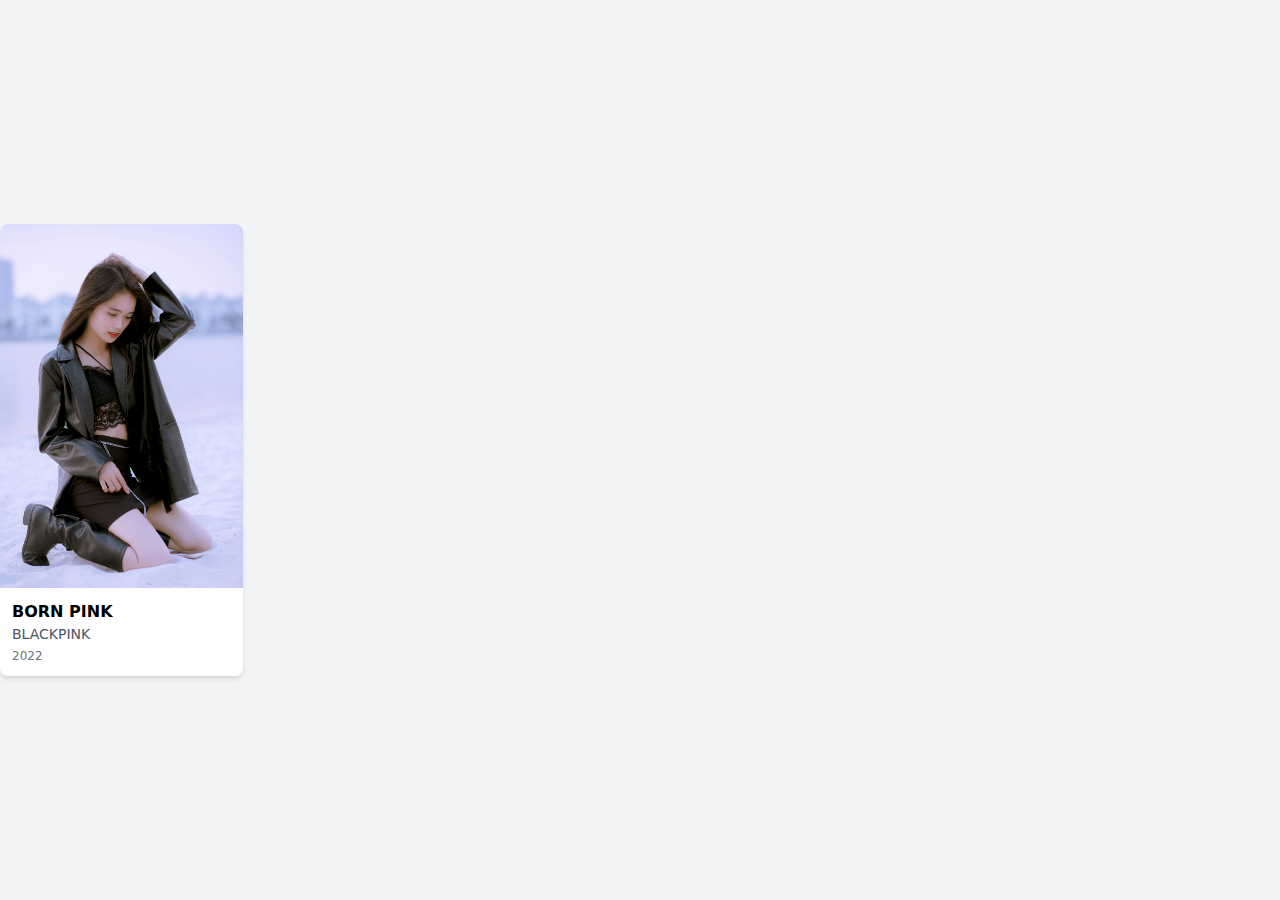
<file: cards/album-card.html>
<!DOCTYPE html>
<html lang="en">
    <head>
        <meta charset="UTF-8" />
        <meta name="viewport" content="width=device-width, initial-scale=1.0" />
        <title>TIOT Card</title>
        <!-- <script src="https://cdn.tailwindcss.com"></script> -->
        <!-- <script src="https://cdn.tailwindcss.com"></script> -->
        <link rel="stylesheet" href="../assets/tailwind-css.css">
        <style>
    .scrolling-text {
      white-space: nowrap;
      overflow: hidden;
      position: relative;
    }

    .scrolling-text span {
      display: inline-block;
      padding-left: 100%;
      animation: scroll-text 6s linear infinite;
    }

    @keyframes scroll-text {
      0% {
        transform: translateX(0%);
      }
      100% {
        transform: translateX(-100%);
      }
    }
  </style>
    </head>
    <body class="flex items-center justify-center min-h-screen bg-gray-100">
<div id="album-grid"
          class="grid grid-cols-2 sm:grid-cols-3 md:grid-cols-4 lg:grid-cols-5 gap-4">
        <div
            class="bg-white rounded-lg overflow-hidden shadow-md hover:shadow-lg transition transform transition-transform duration-300 hover:rotate-3">
            <div class="aspect-square relative overflow-hidden">
                <img src="../assets/images/artists/bach-tran-eWwwqvhOxlc-unsplash.jpg" alt="artist-img"
                    class="w-full h-full object-cover">
                <div
                    class="absolute inset-0 bg-black bg-opacity-0 hover:bg-opacity-20 transition"></div>
                <button
                    class="absolute bottom-2 right-2 bg-pink-500 text-white rounded-full w-8 h-8 flex items-center justify-center opacity-0 hover:opacity-100 transition">
                    <i class="fas fa-play"></i>
                </button>
            </div>
            <div class="p-3">
                <h3 class="font-bold truncate">BORN PINK</h3>
                <p class="text-sm text-gray-600">BLACKPINK</p>
                <p class="text-xs text-gray-500 mt-1">2022</p>
            </div>
        </div>
</div>
        <script>
    // Scrolling text check
    const container = document.querySelector("avatar-card-content");
    const staticText = container.querySelector(".static-text");
    const scrollingText = container.querySelector(".scrolling-text");

    window.addEventListener("load", () => {
      const titleWidth = staticText.scrollWidth;
      const containerWidth = container.clientWidth;

      if (titleWidth > containerWidth) {
        staticText.style.display = "none";
        scrollingText.style.display = "block";
      }
    });
  </script>

    </body>
</html>
</file>
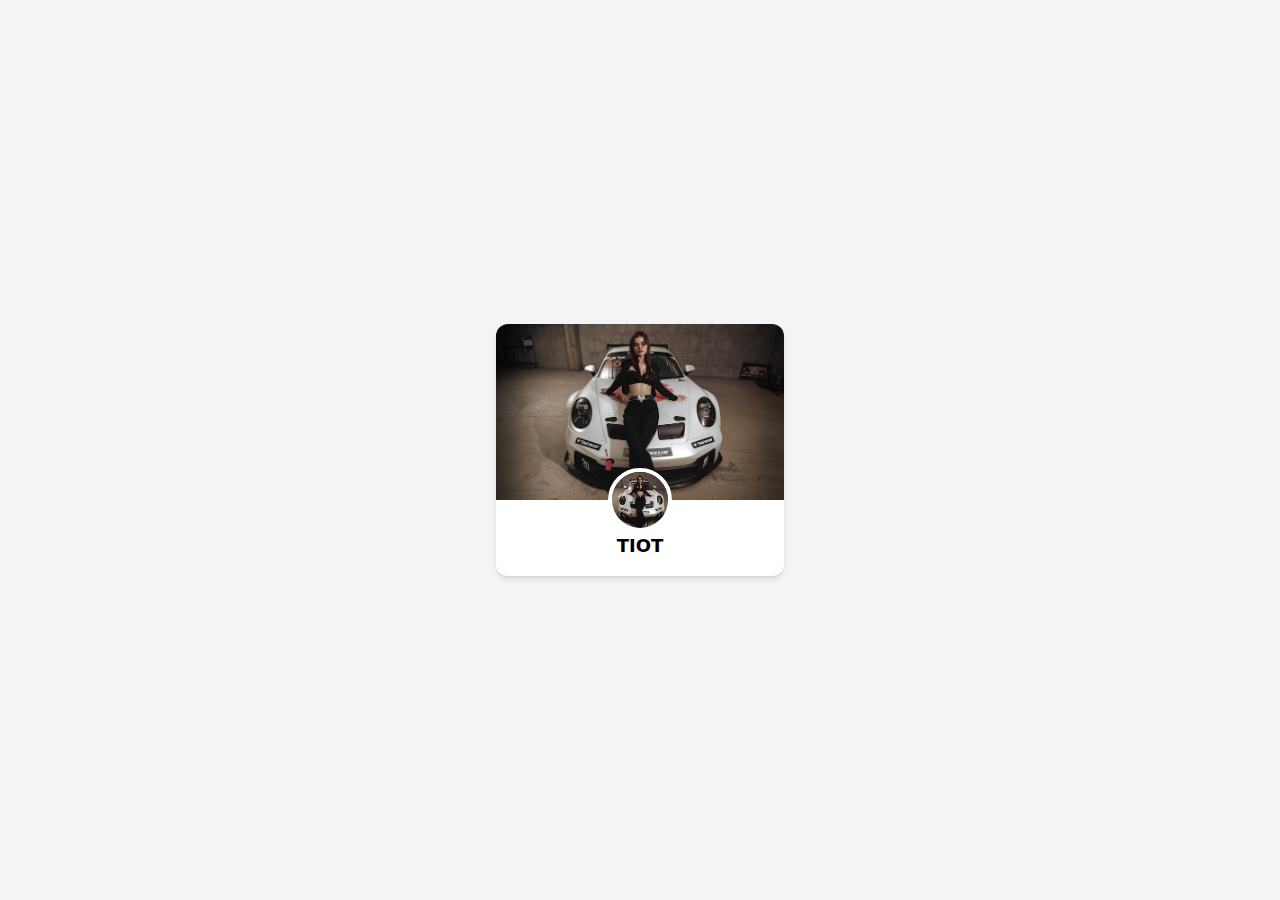
<file: cards/artist-card-2.html>
<!DOCTYPE html>
<html lang="en">
<head>
  <meta charset="UTF-8" />
  <meta name="viewport" content="width=device-width, initial-scale=1.0"/>
  <title>TIOT Card</title>
  <!-- <script src="https://cdn.tailwindcss.com"></script> -->
  <!-- <script src="https://cdn.tailwindcss.com"></script> -->
   <link rel="stylesheet" href="../assets/tailwind-css.css">
  <style>
    .scrolling-text {
      white-space: nowrap;
      overflow: hidden;
      position: relative;
    }

    .scrolling-text span {
      display: inline-block;
      padding-left: 100%;
      animation: scroll-text 6s linear infinite;
    }

    @keyframes scroll-text {
      0% {
        transform: translateX(0%);
      }
      100% {
        transform: translateX(-100%);
      }
    }
  </style>
</head>
<body class="flex items-center justify-center min-h-screen bg-gray-100">

  <div class="w-72 bg-white rounded-xl shadow-md overflow-hidden group relative avatar-card">
    <!-- Main Image -->
    <div class="overflow-hidden">
      <img src="../assets/images/artists/igor-rand-8xkbOk__irc-unsplash.jpg" alt="TIOT group" class="w-full h-44 object-cover transition-transform duration-300 group-hover:scale-105" />
    </div>

    <!-- Center logo image -->
    <div class="absolute top left-1/2 transform -translate-x-1/2 -translate-y-1/2 w-16 h-16 rounded-full border-4 border-white overflow-hidden bg-white z-10">
      <img src="../assets/images/artists/igor-rand-8xkbOk__irc-unsplash.jpg" alt="TIOT logo" class="w-full h-full object-cover" />
    </div>

    <!-- Title -->
    <div class="relative px-4 pt-8 pb-4">
      <div id="title2" class="avatar-card-content text-center font-bold text-lg text-black overflow-hidden">
        <div class="scrolling-text hidden">
          <span>TIOT with an ultra super long name that scrolls</span>
        </div>
        <div class="static-text block">TIOT</div>
      </div>
    </div>
  </div>

  <script>
    // Scrolling text check
    const container = document.querySelector("avatar-card-content");
    const staticText = container.querySelector(".static-text");
    const scrollingText = container.querySelector(".scrolling-text");

    window.addEventListener("load", () => {
      const titleWidth = staticText.scrollWidth;
      const containerWidth = container.clientWidth;

      if (titleWidth > containerWidth) {
        staticText.style.display = "none";
        scrollingText.style.display = "block";
      }
    });
  </script>

</body>
</html>
</file>
